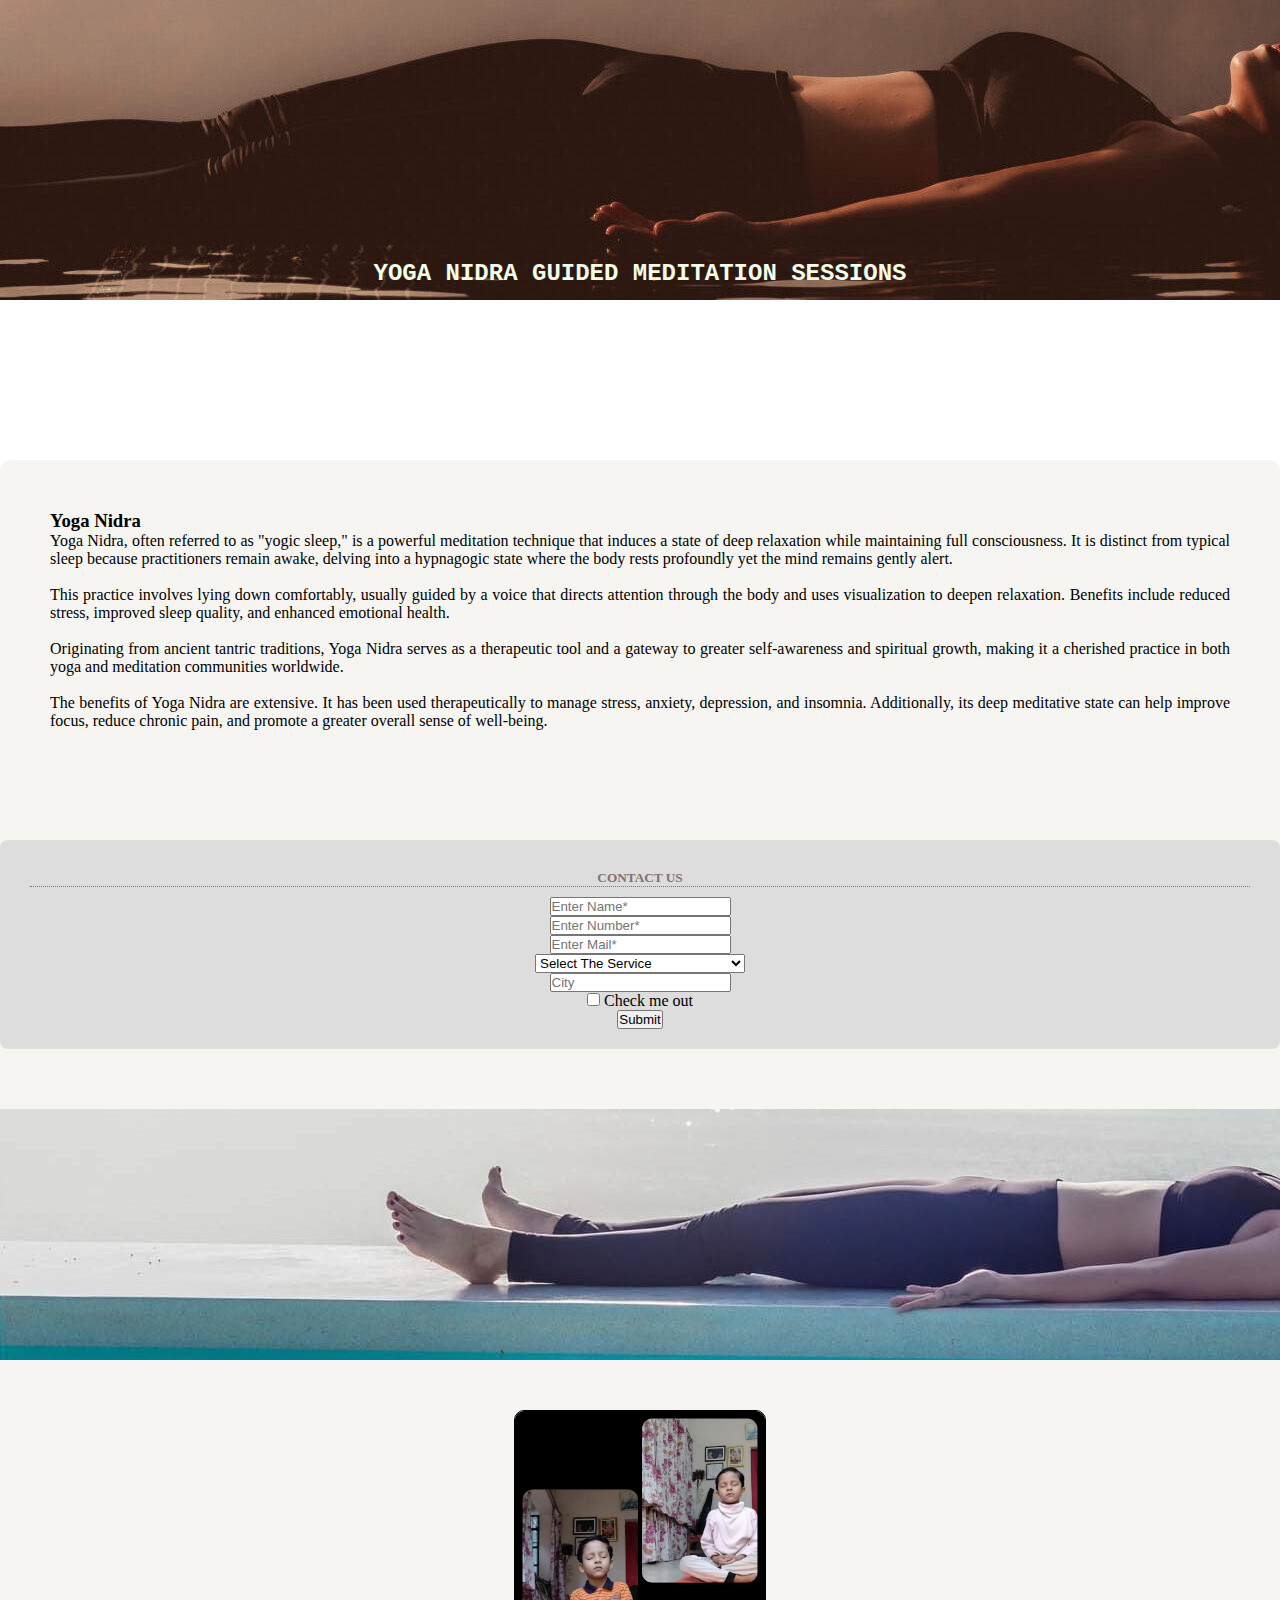
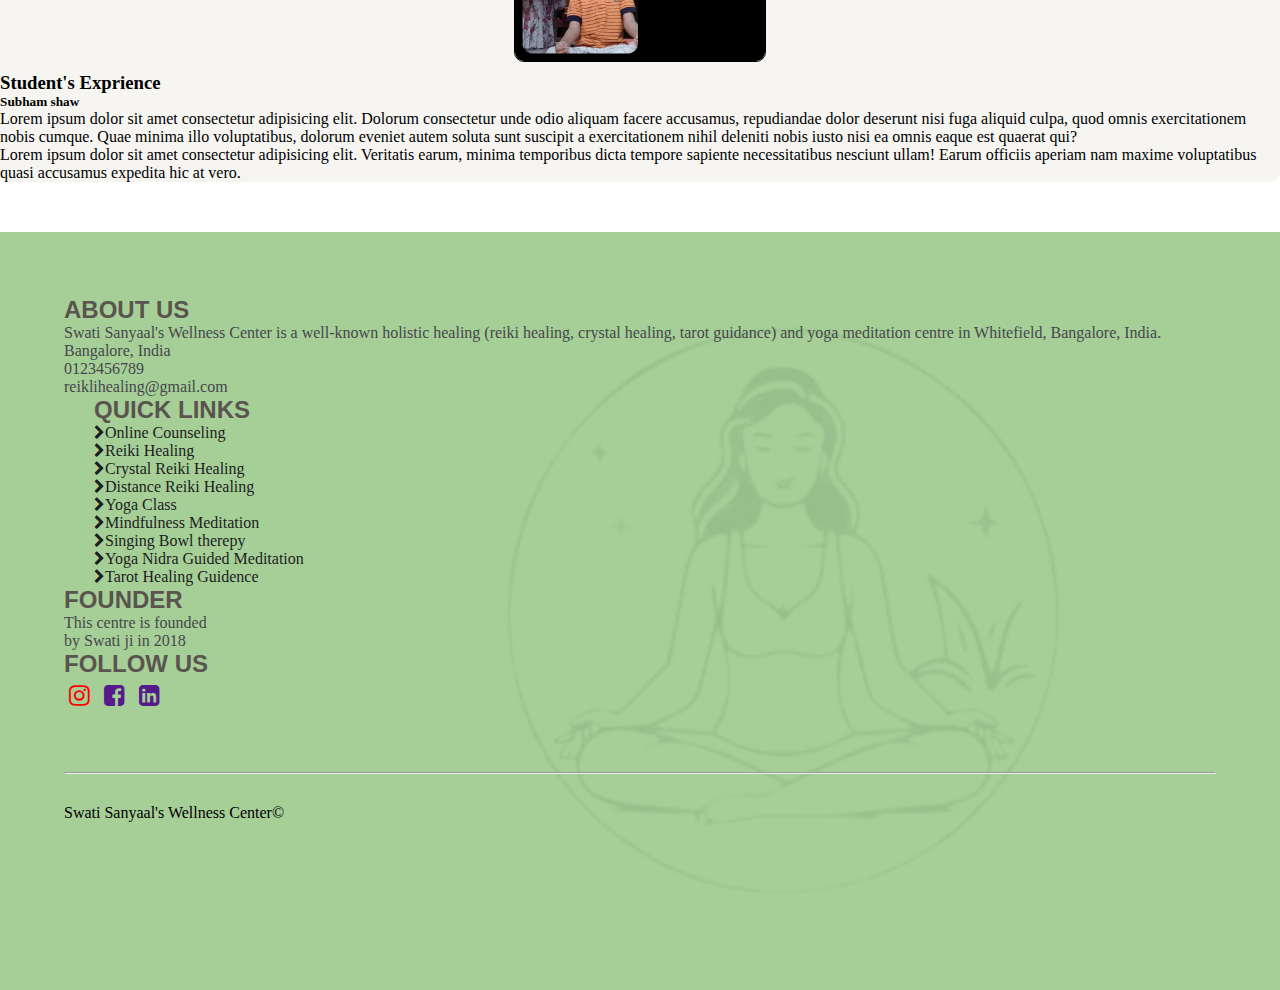
<file: public/nidra.html>
<!DOCTYPE html>
<html lang="en">

<head>
  <meta charset="UTF-8" />
  <meta name="viewport" content="width=device-width, initial-scale=1.0" />
  <meta name="viewport" content="width=device-width, user-scalable=no">
  <title>Swati Sanyaal's Wellness Center is a well-known holistic healing (reiki healing, crystal healing, tarot
    guidance) and yoga meditation centre in Whitefield, Bangalore, India.</title>
  <link rel="shortcut icon" href="Yoga-IMG/IMG-20240319-WA0050.jpg" type="image/x-icon">
  <link rel="stylesheet" href="style.css">
  <link rel="stylesheet" href="phone.css">
  <link rel="stylesheet" href="largePhone.css">
  <link rel="stylesheet" href="tab.css">
  <link rel="stylesheet" href="large.css">
  <link rel="stylesheet" href="https://cdnjs.cloudflare.com/ajax/libs/font-awesome/4.7.0/css/font-awesome.min.css">
  <link href="https://cdn.jsdelivr.net/npm/bootstrap@5.0.2/dist/css/bootstrap.min.css" rel="stylesheet"
    integrity="sha384-EVSTQN3/azprG1Anm3QDgpJLIm9Nao0Yz1ztcQTwFspd3yD65VohhpuuCOmLASjC" crossorigin="anonymous" />
  <link rel="import" href="component.html">
</head>

<body id="bodyMain" class="body_med">


    <!-- here is navbar -->

    <nav id="nav-tp" class="navbar nav-tp navbar-expand-lg ms-auto navbar-light sticky-top">
        <div class="container-fluid">
            <a class="navbar-brand" href="index.html"><img class="logoMain" src="Yoga-IMG/IMG-20240319-WA0050.jpg"
                    alt=""></a>
            <button class="navbar-toggler" type="button" data-bs-toggle="collapse"
                data-bs-target="#navbarSupportedContent" aria-controls="navbarSupportedContent" aria-expanded="false"
                aria-label="Toggle navigation">
                <span class="navbar-toggler-icon"></span>
            </button>
            <div class="collapse navbar-collapse" id="navbarSupportedContent">
                <ul class="navbar-nav ms-auto mb-2 mb-lg-0">
                    <li class="nav-item dropdown">
                        <a class="nav-link active dropdown-toggle" href="#" id="navbarDropdown" role="button"
                            data-bs-toggle="dropdown" aria-expanded="false">SERVICES</a>
                        <ul class="dropdown-menu" aria-labelledby="navbarDropdown">
                            <li><a class="dropdown-item" href="#">ONLINE & OFFLINE</a></li>
                            <li>
                                <hr class="dropdown-divider" />
                            </li>
                            <li><a class="dropdown-item" href="counciling.html">Online Counseling Sessions</a></li>
                            <li><a class="dropdown-item" href="reiki.html">Reiki Healing</a></li>
                            <li><a class="dropdown-item" href="reiki.html">Crystal Reiki Healing</a></li>
                            <li><a class="dropdown-item" href="reiki.html">Distance Reiki Healing</a></li>
                            <li><a class="dropdown-item" href="yoga.html">Yoga Class </a></li>
                            <li><a class="dropdown-item" href="meditation.html">Singing-Bowl Meditation</a></li>
                            <li><a class="dropdown-item" href="meditation.html">Yoga Nidra Guided Medition Sesion</a>
                            </li>
                            <li><a class="dropdown-item" href="meditation.html">Mindfulness Meditation</a></li>
                            <li><a class="dropdown-item" href="tarot.html">Tarot Healing Guidence</a></li>
                        </ul>
                    </li>
                    <li class="nav-item dropdown">
                        <a class="nav-link active dropdown-toggle" href="#" id="navbarDropdown" role="button"
                            data-bs-toggle="dropdown" aria-expanded="false">ABOUT US</a>
                        <ul class="dropdown-menu" aria-labelledby="navbarDropdown">
                            <li><a class="dropdown-item" href="about.html">OUR PURPOSE</a></li>
                            <li>
                                <hr class="dropdown-divider" />
                            </li>
                            <li><a class="dropdown-item" href="#">WhatsApp</a></li>
                            <li><a class="dropdown-item" href="#">Instagram</a></li>
                            <li><a class="dropdown-item" href="#">FaceBook</a></li>
                            <li><a class="dropdown-item" href="#">Twitter</a></li>
                            <li><a class="dropdown-item" href="#">E-mail</a></li>
                        </ul>
                    <li class="nav-item">
                        <a class="nav-link active" aria-current="page" href="students.html">FEEDBACK</a>
                    </li>
                    <li class="nav-item">
                        <a class="nav-link active" aria-current="page" href="#events">WORKSHOP</a>
                    </li>
                    </li>
                    <a href="registar.html"><button type="button" class="btn btn-warning btn-md button_enroll">ENROLL
                            NOW</button></a>
                </ul>
            </div>
        </div>
    </nav>

    <div class="container-fluid yoga-navscrool"><h2 class="nidra_top_part">YOGA NIDRA GUIDED MEDITATION SESSIONS</h2></div>
    <!-- <div class="body_medi"></div> -->

    <!-- here is the content part  -->


    <div class="container regi-from">
        <div class="row">
            <div class="col-lg-8 regi-textItems">
                <h3>Yoga Nidra</h3>
                <p>Yoga Nidra, often referred to as "yogic sleep," is a powerful meditation technique that induces a
                    state of deep relaxation while maintaining full consciousness. It is distinct from typical sleep
                    because practitioners remain awake, delving into a hypnagogic state where the body rests profoundly
                    yet the mind remains gently alert. <br><br>This practice involves lying down comfortably, usually
                    guided by a voice that directs attention through the body and uses visualization to deepen
                    relaxation. Benefits include reduced stress, improved sleep quality, and enhanced emotional health.
                    <br><br>Originating from ancient tantric traditions, Yoga Nidra serves as a therapeutic tool and a
                    gateway to greater self-awareness and spiritual growth, making it a cherished practice in both yoga
                    and meditation communities worldwide. <br><br>
                    The benefits of Yoga Nidra are extensive. It has been used therapeutically to manage stress,
                    anxiety, depression, and insomnia. Additionally, its deep meditative state can help improve focus,
                    reduce chronic pain, and promote a greater overall sense of well-being.
                </p>
            </div>
            <div class="col-lg-3 cent_karo">
                <div class="container register_box">
                    <h5 class="registration_text">CONTACT US</h5>
                    <form class="row g-3">
                        <div class="col-md-12">
                            <label for="name" class="form-label"></label>
                            <input type="text" class="form-control" id="inputName" placeholder="Enter Name*">
                        </div>
                        <div class="col-md-12">
                            <!-- <label for="inputnumber" class="form-label"></label> -->
                            <input type="number" class="form-control" id="inputnumber" placeholder="Enter Number*">
                        </div>
                        <div class="col-12">
                            <!-- <label for="inputemail" class="form-label"></label> -->
                            <input type="email" class="form-control" id="inputemail" placeholder="Enter Mail*">
                        </div>
                        <div class="col-12">
                            <!-- <label for="inputservice" class="form-label"></label> -->
                            <select class="form-select" aria-label="Default select example">
                                <option value="0" selected>Select The Service</option>
                                <option value="1">Reiki Healing</option>
                                <option value="2">Crystal Reiki healing</option>
                                <option value="3">Yoga Nidra</option>
                                <option value="4">Meditation</option>
                                <option value="5">Singing Bowl meditation</option>
                                <option value="6">Emotional Counceling Sessions</option>
                                <option value="7">Tarot Healing Guidence</option>
                            </select>
                        </div>
                        <div class="col-md-12">
                            <!-- <label for="inputCity" class="form-label"></label> -->
                            <input type="text" class="form-control" id="inputCity" placeholder="City">
                        </div>
                        <div class="col-12">
                            <div class="form-check">
                                <input class="form-check-input" type="checkbox" id="gridCheck">
                                <label class="form-check-label" for="gridCheck">
                                    Check me out
                                </label>
                            </div>
                        </div>
                        <div class="d-grid gap-2 col-6 mx-auto">
                            <button type="submit" class="btn btn-warning btn-md">Submit</button>
                        </div>
                    </form>
                </div>
            </div>
        </div>
        <div class="row">
            <div class="col-lg-12"><img src="Yoga-IMG/Yoganidra.jpg" class="w-100" alt=""></div>
        </div> <br><br>
        <div class="row">
            <div class="col-lg-3 mar_right"><img src="Yoga-IMG/IMG-20240319-WA0024.jpg" class="medi_stu_img" alt="">
            </div>
            <div class="col-lg-8">
                <h3>Student's Exprience</h3>
                <h5>Subham shaw</h5>
                <p>Lorem ipsum dolor sit amet consectetur adipisicing elit. Dolorum consectetur unde odio
                    aliquam facere accusamus, repudiandae dolor deserunt nisi fuga aliquid culpa, quod omnis
                    exercitationem nobis cumque. Quae minima illo voluptatibus, dolorum eveniet autem soluta
                    sunt suscipit a exercitationem nihil deleniti nobis iusto nisi ea omnis eaque est quaerat
                    qui? <br>
                    Lorem ipsum dolor sit amet consectetur adipisicing elit. Veritatis earum, minima temporibus
                    dicta tempore sapiente necessitatibus nesciunt ullam! Earum officiis aperiam nam maxime
                    voluptatibus quasi accusamus expedita hic at vero.</p>
            </div>
        </div>
    </div>


    <!-- here is the footer -->

    <section id="hereFooter popup" class=".bubble">
        <div class="container-fluid footer">
            <div class="container footerInsideBox">
                <div class="row">
                    <div class="col col-lg-4 col-md-6 col-12 footerContent">
                        <h5 class="foot_head">ABOUT US</h5>
                        <p class="crausal-text">Swati Sanyaal's Wellness Center is a well-known holistic healing (reiki
                            healing,
                            crystal healing, tarot
                            guidance) and yoga meditation centre in Whitefield, Bangalore, India.</p>
                        <span class="crausal-text">Bangalore, India</span><br>
                        <span class="crausal-text">0123456789</span><br>
                        <span class="crausal-text">reiklihealing@gmail.com</span>
                    </div>
                    <div class="col col-lg-3 col-md-6 col-12 footerContent">
                        <div class="mar_left">
                            <h5 class="foot_head">QUICK LINKS</h5>
                            <a class="quick-links crausal-text" href="reiki.html"><span><i class="fa fa-chevron-right"
                                        style="font-size: 15px;"></i>Online Counseling</span><br></a>
                            <a class="quick-links crausal-text" href="reiki.html"><span><i class="fa fa-chevron-right"
                                        style="font-size: 15px;"></i>Reiki Healing</span><br></a>
                            <a class="quick-links crausal-text" href="reiki.html"><span><i class="fa fa-chevron-right"
                                        style="font-size: 15px;"></i>Crystal Reiki Healing</span></a><br>
                            <a class="quick-links crausal-text" href="reiki.html"><span><i class="fa fa-chevron-right"
                                        style="font-size: 15px;"></i>Distance Reiki Healing</span></a><br>
                            <a class="quick-links crausal-text" href="yoga.html"><span><i class="fa fa-chevron-right"
                                        style="font-size: 15px;"></i>Yoga
                                    Class</span></a><br>
                            <a class="quick-links crausal-text" href="reiki.html"><span><i class="fa fa-chevron-right"
                                        style="font-size: 15px;"></i>Mindfulness Meditation</span><br></a>
                            <a class="quick-links crausal-text" href="reiki.html"><span><i class="fa fa-chevron-right"
                                        style="font-size: 15px;"></i>Singing Bowl therepy</span><br></a>
                            <a class="quick-links crausal-text" href="yoga.html"><span><i class="fa fa-chevron-right"
                                        style="font-size: 15px;"></i>Yoga
                                    Nidra Guided Meditation</span></a><br>
                            <a class="quick-links crausal-text" href="tarot.html"><span><i class="fa fa-chevron-right"
                                        style="font-size: 15px;"></i>Tarot Healing Guidence</span></a>
                        </div>
                    </div>
                    <div class="col col-lg-3 col-md-6 col-12 footerContent">
                        <h5 class="foot_head">FOUNDER</h5>
                        <P class="crausal-text">This centre is founded <br> by Swati ji in 2018</P>
                    </div>
                    <div class="col col-lg-2 col-md-6 col-12 footerContent">
                        <h5 class="foot_head">FOLLOW US</h5>
                        <a href=""><i class="fa faEd fa-instagram" style="font-size:24px;color:red"></i></a>
                        <a href=""><i class="fa faEd fa-facebook-square" style="font-size:24px" ;color=" blue"></i></a>
                        <a href=""><i class="fa faEd fa-linkedin-square" style="font-size:24px" ;color=" blue"></i></a>
                    </div>
                </div>
                <hr class="endDivider">
                <p class="footerEnder">Swati Sanyaal's Wellness Center&copy</p>
            </div>
        </div>
    </section>

    <!-- here is the js part -->

    <script src="../index.js"></script>
    <script src="main.js"></script>
    <script src="https://cdn.jsdelivr.net/npm/bootstrap@5.0.2/dist/js/bootstrap.bundle.min.js"
        integrity="sha384-MrcW6ZMFYlzcLA8Nl+NtUVF0sA7MsXsP1UyJoMp4YLEuNSfAP+JcXn/tWtIaxVXM"
        crossorigin="anonymous"></script>

</body>

</html>
</file>
<file: public/style.css>
@import url('https://fonts.googleapis.com/css2?family=Roboto+Serif:ital,opsz,wght@0,8..144,100..900;1,8..144,100..900&display=swap');
@import url('https://fonts.googleapis.com/css2?family=Montserrat:ital,wght@0,100..900;1,100..900&display=swap');



/* Here is the css style  */

@media only screen and (max-width: 1199px) and (min-width: 768px) {

    /* Body  */
    * {
        margin: 0;
        padding: 0;
        scroll-behavior: smooth;
    }

    #bodyMain {
        background-color: red;
        overflow-x: hidden;
    }

    /* here is navbar  */

    .navbar {
        padding: 0 10%;
        background-color: #A6CF98;
        height: 80px;
    }

    .nav-link {
        font-family: 'Segoe UI', Tahoma, Geneva, Verdana, sans-serif;
        font-optical-sizing: auto;
        cursor: pointer;
        position: relative;
    }
    .nav-link:hover{
        text-decoration: underline;
        font-weight: 500;
    }

    .nav-tp {
        width: 100%;
        height: 80px;
        background-color: transparent;
        transition: background-color 0.3s;
        display: flex;
        justify-content: center;
        align-items: center;
        z-index: 1000;
    }

    .button_enroll {
        font-family: Cambria, Cochin, Georgia, Times, 'Times New Roman', serif;
        margin-left: 20px;
    }

    .scrolled {
        background-color: #A6CF98;
        transition: background-color 0.3s;
    }

    .logoMain {
        border-radius: 50%;
        width: 60px;
    }

    .img-designe {
        display: flex;
        background-color: red;
        height: 200px;
        width: 200px;
    }

    .points-header {
        text-align: justify;
        font-family: "Roboto Serif", serif;
        color: #5F374B;
        font-weight: 500;
        font-style: normal;
        background-color: antiquewhite;
        padding: 1%;
    }

    .crausal1 {
        text-align: justify;
        font-family: "Roboto Serif", serif;
        color: #5F374B;
        font-weight: 500;
        font-style: normal;
    }

    .crausal-text {
        font-family: cursive;
        font-weight: 10;
        color: #45474B;
        text-align: justify;
    }

    .crausal-p {
        text-align: justify;
    }

    /* here will be the yogi man  */

    .mar-left {
        margin-left: 20px;
    }

    .flower-index-bg {
        z-index: -5;
        position: absolute;
        left: 0;
        top: 110%;
        background-image: url(Yoga-IMG/pngtree-flat-paper-and-flowers-on-side-image_6117410-removebg-preview.png);
        background-position: center;
        background-repeat: no-repeat;
        height: 230px;
        width: 100px;
    }

    .flower-index-bg-rv {
        z-index: -5;
        position: absolute;
        right: 0;
        top: 110%;
        background-image: url(Yoga-IMG/pngtree-flat-paper\(C\)-and-flowers-on-side-image_6117410-removebg-preview\ -\ Copy.png);
        background-position: center;
        background-repeat: no-repeat;
        height: 230px;
        width: 100px;
    }

    .yogi-man {
        z-index: -1;
        background-image: url(Yoga-IMG/WhatsApp_Image_2024-04-18_at_11.59.59_AM-removebg-preview.png);
        background-position: center;
        background-repeat: no-repeat;
        position: absolute;
        top: 100%;
        right: 50%;
        transform: translate(50%, -10%);
        margin: 0 auto;
        height: 350px;
        width: 360px;

    }

    .img-d4 {
        position: absolute;
        z-index: -5;
        right: 55%;
        top: 120%;
        background-image: url(Yoga-IMG/chakra-6-removebg-preview.png);
        background-repeat: no-repeat;
        background-size: cover;
        height: 200px;
        width: 200px;
        transform: translate(-50%, -50%);
        animation: rotate-bk 70s linear infinite;
        opacity: calc(35%);
    }

    .img-c3 {
        position: absolute;
        z-index: -5;
        right: 34%;
        top: 95%;
        background-image: url(Yoga-IMG/chakra-5-removebg-preview.png);
        background-repeat: no-repeat;
        background-size: cover;
        height: 300px;
        width: 300px;
        transform: translate(-50%, -50%);
        animation: rotate-bk 70s linear infinite;
        opacity: calc(35%);
    }

    .img-b2 {
        position: absolute;
        z-index: 1;
        right: 33%;
        top: 115%;
        background-image: url(Yoga-IMG/chakra-3-removebg-preview.png);
        background-repeat: no-repeat;
        background-size: cover;
        height: 200px;
        width: 200px;
        transform: translate(-50%, -50%);
        animation: rotate 70s linear infinite;
        opacity: calc(30%);
    }

    .img-a1 {
        position: absolute;
        z-index: -1;
        right: 40%;
        top: 85%;
        background-image: url(Yoga-IMG/chakra-2-removebg-preview.png);
        background-repeat: no-repeat;
        background-size: cover;
        height: 400px;
        width: 400px;
        transform: translate(-50%, -50%);
        animation: rotate 70s linear infinite;
        opacity: calc(20%);
    }

    .image-container {
        position: absolute;
        overflow: hidden;
    }

    .image-container img {
        width: 100%;
        height: auto;
        animation: rotate 70s linear infinite;
        transform-origin: center center;
    }

    @keyframes rotate {
        from {
            transform: rotate(0deg);
        }

        to {
            transform: rotate(360deg);
        }
    }

    @keyframes rotate-bk {
        from {
            transform: rotate(0deg);
        }

        to {
            transform: rotate(-360deg);
        }
    }

    /* here is crausal img  */

    #crausal {
        min-height: 400px;
    }

    .crausal {
        height: 700px;
    }

    .img-rotate {
        position: absolute;
        z-index: -1;
        left: -20px;
        top: 20%;
        background-image: url(Yoga-IMG/images__1_-removebg-preview.png);
        background-repeat: no-repeat;
        background-size: cover;
        height: 400px;
        width: 400px;
        transform: translate(-50%, 5%);
        animation: rotate 90s linear infinite;
        opacity: calc(10%);
    }

    @keyframes rotate {
        from {
            transform: rotate(0deg);
        }

        to {
            transform: rotate(360deg);
        }
    }

    .circular-img {
        width: 200px;
        height: 200px;
        right: 10%;
        top: 20%;
        border: 1.5px solid gold;
        border-radius: 50%;
        position: absolute;
        animation: ripple 5s ease-out infinite;
        ;
    }

    @keyframes ripple {
        0% {
            transform: scale(0);
            opacity: 1;
        }

        100% {
            transform: scale(4);
            opacity: 0;
        }
    }

    .ripple:nth-child(2) {
        animation-delay: 0.3s;
    }

    .ripple:nth-child(3) {
        animation-delay: 0.6s;
    }

    .carusalimg1 {
        border-radius: 10px;
        position: relative;
        height: 400px;
        width: 500px;
    }

    .carusalimg1 {
        transition: transform 0.3s ease;
    }

    .carusalimg1:hover {
        transform: scale(1.1);
    }

    .carousel-control-prev-icon {
        background-color: #A6CF98;
        border-radius: 20px;
    }

    .carousel-control-next-icon {
        background-color: #A6CF98;
        border-radius: 20px;
    }

    .crausal1Btn {
        margin: 30px 10px 0;
    }

    .carousel {
        margin: 70px 0;
    }

    .col {
        text-align: center;
    }

    .point {
        padding: 0 3%;
    }

    .crausal1 {
        overflow: hidden;
        position: relative;
    }

    .crausal1 {
        transition: transform 0.3s ease;
    }

    .crausal1:hover {
        transform: scale(1.1);
        transition: transform 0.5s ease-in-out, opacity 0.5s ease;
    }

    /* here is the card display  */

    .card_linky {
        text-decoration: none;
        color: black;
    }

    .card_linky:hover {
        color: white;
    }

    #cardsDisplay {
        text-align: center;
        margin: 340px 0 80px;
        background-color: #D9EDBF;
        padding: 50px 0;
    }

    .card {
        width: 17rem;
        border-radius: 10px;
    }

    .card-top {
        color: #5F374B;
        font-weight: 500;
        font-style: normal;
    }

    .card-texty {
        width: 100%;
        height: 0;
        background: linear-gradient(rgb(0, 0, 0, 0.3), #FBC252);
        border-radius: 10px;
        position: absolute;
        left: 0;
        bottom: 0;
        border-radius: 10px;
        overflow: hidden;
        display: flex;
        align-items: center;
        justify-content: center;
        flex-direction: column;
        padding: 0 40px;
        text-align: center;
        font-size: 14px;
        transition: height 0.6s;
        color: aliceblue;
    }

    .card:hover .card-text {
        height: 100%;
    }

    .card-para {
        text-decoration: none;
    }

    .hanging_flowers {
        position: absolute;
        top: 1500px;
        right: 50px;
        height: 200px;
        width: 200px;
        z-index: -7;
    }

    .card-img-top {
        height: 250px;
    }

    /* here will the student part  */

    .student-cont {
        text-align: center;
        margin: 90px 0;
        padding: 50px;
        background-color: #F6F5F2;
        border-radius: 10px;
        text-align: center;
    }

    .student_img {
        margin: 10px auto;
        border: 1px solid;
        border-radius: 50%;
        height: 100px;
        width: 100px;
    }

    .student_body {
        border-radius: 10px;
        margin: auto;
    }

    .bor_right {
        border-right: 1px solid black;
    }

    .bor_left {
        border-left: 1px solid black;
    }

    .reddyy {
        background-color: #F6F5F2;
    }

    /* here is the contact display part  */

    .contact-info {
        background-image: url(Yoga-IMG/Untitled\ design.png);
        background-position: right;
        background-repeat: no-repeat;
        text-align: center;
        background-color: #A6CF98;
        height: 320px;
        padding: 5%;
    }

    .content {
        display: grid;
        justify-content: center;
        align-items: center;
    }

    /* here is the slider part */
    #events {
        margin: 50px 0;
    }

    .slider-header {
        text-align: center;
    }

    .slider {
        position: relative;
        border: 1px solid #A6CF98;
        background-color: #F3FDE8;
        max-width: 1000px;
        width: 60%;
        border-radius: 20px;
        padding: 20px;
    }

    .slider-wrapper .img-list {
        display: grid;
        gap: 15px;
        grid-template-columns: repeat(12, 1fr);
        overflow-x: auto;
    }

    .slider-wrapper .img-list .img-item {
        width: 200px;
        height: 200px;
        object-fit: cover;
        margin-bottom: 20px;
    }

    .niche_ka_phool {
        z-index: -10;
        background-image: url(Yoga-IMG/33efb8df-74a0-4415-b3b4-84abbef2d6f9-removebg-preview.png);
        background-position: center;
        background-repeat: no-repeat;
        height: 250px;
        width: 500px;
        position: absolute;
        top: 390%;
    }


    /* here is the footer part  */

    .footer {
        background-color: #A6CF98;
        background-image: url(Yoga-IMG/Untitled_design_f-removebg-preview.png);
        background-repeat: no-repeat;
        background-size: cover;
        height: 70vh;
        padding: 5%;
    }

    .footerContent {
        text-align: justify;
    }

    .foot_head {
        color: #481E14;
        font-size: x-large;
        font-family: 'Franklin Gothic Medium', 'Arial Narrow', Arial, sans-serif;
    }

    .endDivider {
        margin: 60px 0 30px;
    }

    .quick-links {
        color: rgb(29, 29, 29);
        text-decoration: none;
    }

    .quick-links:hover {
        text-decoration: underline;
        font-weight: 1000;
        color: #675D50;
    }

    .faEd {
        margin: 5px;
    }


    .point {
        text-align: left;
    }


    /* here is the reiki part  */

    .reiki_top_img {
        background-repeat: repeat-x;
        background-position: center;
        position: absolute;
        top: 0;
        width: 100%;
        height: 450px;
    }

    .reiki_img {
        width: 100%;
    }

    .reiki_cont_img {
        height: 330px;
    }

    /* yoga content  */

    .yoga-navscrool {
        background-image: url(Yoga-IMG/AdobeStock_272213587-scaled-e1627287830311.jpeg);
        background-position: center;
        background-repeat: no-repeat;
        position: absolute;
        top: 0;
        width: 100%;
        height: 350px;

    }

    .yoga-content {
        box-shadow: 2px solid;
        border: 1px snow;
        border-radius: 10px;
        margin: 400px 0 0;
        padding: 20px;
        background-color: #fff;
    }

    .yoga-head {
        position: absolute;
        background: linear-gradient(rgba(224, 140, 140, 0.651), #F3FDE8);
        height: 400px;
        top: 0;
    }

    .yoga-head:hover {
        background: linear-gradient(rgb(223, 224, 206), #FFE5E5);
        cursor: pointer;
    }

    .yoga-theme {
        position: absolute;
        bottom: 0;
        background-image: url(Yoga-IMG/IMG-20240319-WA0030-removebg-preview.png);
        height: 320px;
        width: 500px;
    }

    .yoga_intro {
        margin-top: 170px;
        font-family: Georgia, 'Times New Roman', Times, serif;
        font-weight: 900;
        color: #675D50;
    }

    .yoga_content_pic {
        height: 250px;
        margin: 20px 5px 0 20px;
    }

    .yoga_content_text {
        border-right: 1px solid;
    }

    .hello_moto {
        height: 200px;
        width: 100%;
        position: absolute;
        top: 0;
        background-color: #1d8dd8;
    }

    .upar_jao {
        position: absolute;
        top: 0;
        width: 100%;
    }

    .yoga_img {
        background-position: top;
        height: 500px;
        width: 100%;
    }

    .yoga_details {
        margin-top: 550px;
    }

    .yoga_bg_img {
        background-image: url(Yoga-IMG/IMG-20240319-WA0022.jpg);
        background-position: top;
        background-repeat: no-repeat;
        width: 100%;
        height: 350px;
        margin: 0px 0;
        opacity: calc(90%);
        text-align: center;
        padding-top: 200px;
    }

    .bg_div_text {
        color: #fff;
    }

    /* meditation content  */

    .body_medi {
        background-image: url(Yoga-IMG/1b0d53932f6ee65c879bffffe9fea9ba.jpg);
        background-position: center;
        height: 300%;
        width: 100%;
        position: absolute;
        top: 0;
        right: 0;
        opacity: calc(40%);
        z-index: -50;
    }

    .medi-img {
        border-radius: 10px;
        height: 350px;
        margin-bottom: 20px;
    }

    .vid-center {
        margin: auto;
        height: 290px;
        width: 100%;
        text-align: center;
    }

    .medi-paragraph {
        padding-right: 0px;
    }

    .btt {
        text-align: center;
    }

    .medi-navscrool {
        position: absolute;
        top: 0;
        width: 100%;
        height: 400px;
    }

    .medi_top_part {
        position: absolute;
        text-align: center;
        color: #F3FDE8;
        font-family: 'Courier New', Courier, monospace;
        margin: 300px;
        font-weight: 700;
    }

    .yog_img {
        width: 100%;
        height: 400px;
    }

    .medi_bg_img {
        position: absolute;
        top: 1730px;
        background-image: url(Yoga-IMG/Yoganidra.jpg);
        background-position: center;
        background-repeat: no-repeat;
        height: 250px;
        width: 100%;
        background-color: black;
        opacity: calc(90%);
    }

    .medi_second_part {
        text-align: center;
        margin: 50px 0 0;
    }

    .medi_stu_img {
        height: 250px;
        width: 250px;
        border: 1px solid;
        border-radius: 10px;
        display: block;
        margin: 10px auto;
    }

    /* here is the nidra part  */

    .nidra_top_part {
        text-align: center;
        color: #F3FDE8;
        font-family: 'Courier New', Courier, monospace;
        margin-top: 260px;
        font-weight: 700;
    }

    /* register page  */

    .regi-navscrool {
        background-image: url(Yoga-IMG/IMG-20240319-WA0019.jpg);
        background-position: bottom;
        background-repeat: no-repeat;
        position: absolute;
        top: 0;
        width: 100%;
        height: 450px;
        /* opacity: calc(50%); */
    }

    .regi_img {
        margin: 0 10px 0 0;
        height: 300px;
        width: 250px;
    }

    .regi_mn {
        width: 580px;
    }

    .hor-rul {
        border: none;
        border-top: 5px dotted #1d8dd8;
        color: #3498db;
        background-color: transparent;
        width: 50%;
        margin: auto;
    }

    .regi-from {
        margin: 380px 0 50px;
        background-color: #F6F5F2;
        border-radius: 10px;
        padding: auto;
    }

    .regi-textItems {
        padding: 50px;
        text-align: justify;
    }

    .registration_text {
        color: #867070;
        text-align: center;
        margin: 10px;
        border-bottom: 1px dotted;
    }

    .register_box {
        background-color: #DDDDDD;
        margin: 60px auto;
        border-radius: 8px;
        padding: 20px;
    }

    .mar_left {
        margin: 0 30px;
    }

    .cent_karo {
        margin: auto;
    }


    /* here is the tarrot part  */

    .tarrot_top_img {
        background-image: url(Yoga-IMG/tarot-card-with-candlelight-on-the-darkness-background-for-astrology.jpg);
        background-position: center;
        position: absolute;
        top: 0;
        width: 100%;
        height: 420px;
        margin-bottom: 0px;
    }

    .tar_cont_img {
        height: 200px;
        opacity: calc();
    }

    .tar_bg {
        width: 100%;
        height: 300px;
    }

    /* here is the counceling part  */

    .counceling_top_img {
        width: 100%;
        height: 350px;
        position: absolute;
        top: 0;
        background-image: url(Yoga-IMG/counceling_session.png);
        background-position: center;
    }

    .coun_top_text {
        text-align: center;
        margin-top: 150px;
        margin-left: 400px;
    }

    .con_head_text {
        font-family: 'Franklin Gothic Medium', 'Arial Narrow', Arial, sans-serif;
        color: #675D50;
    }

    /* here is the student part */

    .student_top_img {
        background: rgb(255, 255, 255);
        background: linear-gradient(90deg, rgba(255, 255, 255, 0) 0%, rgba(166, 207, 152, 1) 100%);
        width: 100%;
        height: 350px;
        position: absolute;
        top: 0;
    }

    .student_top_img:hover {
        background: rgb(166, 207, 152);
        background: linear-gradient(90deg, rgba(166, 207, 152, 1) 0%, rgba(255, 255, 255, 0) 100%);
    }

    .stutend_text {
        color: #6b5a5a;
        font-family: cursive;
        margin-left: 800px;
        margin-top: 200px;
    }

    .studt_imgy {
        position: absolute;
        bottom: 0;
        left: 50px;
        height: 250px;
        width: 500px;
    }


    p {
        font-family: cursive, sans-serif;
        font-weight: 100;
    }


    /* here is the animation  */

    /* section .animate{
        transition: 1s;
    }

    .sec-5 .animate{
        transform: translatex(-100%);
    }

    .sec-5.show-animate .animate{
        transform: translatex(0);
    } */




















}
</file>
<file: public/phone.css>
@import url('https://fonts.googleapis.com/css2?family=Roboto+Serif:ital,opsz,wght@0,8..144,100..900;1,8..144,100..900&display=swap');
@import url('https://fonts.googleapis.com/css2?family=Montserrat:ital,wght@0,100..900;1,100..900&display=swap');




@media only screen and (max-width: 400px) {

    *{
        margin: 0;
        padding: 0;
    }

    #bodyMain {
        background-color: pink;
        overflow-x: hidden;
    }

    /* navbar  */

    .navbar {
        padding: 0;
        background-color: #A6CF98;
    }

    .crausal-text {
        justify-content: left;
        font-family: 'Gill Sans', 'Gill Sans MT', Calibri, 'Trebuchet MS', sans-serif;
    }

    .logoMain {
        border-radius: 50%;
        width: 50px;
        margin-left: 10px;
    }

    .button_enroll {
        display: block;
        margin-left: auto;
    }


    /* crausal */

    #crausal {
        min-height: 800px;
    }

    .crausal1 {
        margin: 10px 0;
        font-family: 'Segoe UI', Tahoma, Geneva, Verdana, sans-serif;
        color: #5F374B;
    }

    .carusalimg1 {
        border-radius: 10px;
        position: relative;
        height: 280px;
        width: 100%;
        margin-top: 10px;
    }

    .carusalimg1 {
        transition: transform 0.3s ease;
    }

    .crausal1Btn {
        margin: 10px auto 10px;
    }

    .img-rotate {
        position: absolute;
        overflow: hidden;
        z-index: -1;
        right: -50%;
        top: 20%;
        background-image: url(Yoga-IMG/images__1_-removebg-preview.png);
        background-repeat: no-repeat;
        background-size: cover;
        height: 400px;
        width: 400px;
        transform: translate(-50%, 5%);
        animation: rotate 120s linear infinite;
        opacity: calc(15%);
    }

    @keyframes rotate {
        from {
            transform: rotate(0deg);
        }

        to {
            transform: rotate(360deg);
        }
    }

    .carousel-control-prev-icon {
        position: absolute;
        top: 20%;
        background-color: grey;
        border-radius: 20px;
    }

    .carousel-control-next-icon {
        position: absolute;
        top: 20%;
        background-color: grey;
        border-radius: 20px;
    }

    /* here will be the yogi man  */

    .yogi-man {
        background-image: url(Yoga-IMG/WhatsApp_Image_2024-04-18_at_11.59.59_AM-removebg-preview.png);
        background-position: center;
        background-repeat: no-repeat;
        margin: 80px auto 0;
        height: 350px;
        width: 360px;

    }

    .img-d4 {
        position: absolute;
        z-index: -5;
        right: 60%;
        top: 120%;
        background-image: url(Yoga-IMG/chakra-6-removebg-preview.png);
        background-repeat: no-repeat;
        background-size: cover;
        height: 200px;
        width: 200px;
        transform: translate(-50%, -50%);
        animation: rotate 70s linear infinite;
        opacity: calc(45%);
    }

    .img-c3 {
        position: absolute;
        z-index: -5;
        right: 62px;
        top: 92%;
        background-image: url(Yoga-IMG/chakra-5-removebg-preview.png);
        background-repeat: no-repeat;
        background-size: cover;
        height: 300px;
        width: 300px;
        transform: translate(-50%, -50%);
        animation: rotate-bk 70s linear infinite;
        opacity: calc(35%);
    }

    .img-b2 {
        position: absolute;
        z-index: 1;
        right: -70px;
        top: 120%;
        background-image: url(Yoga-IMG/chakra-3-removebg-preview.png);
        background-repeat: no-repeat;
        background-size: cover;
        height: 200px;
        width: 200px;
        transform: translate(-50%, -50%);
        animation: rotate 70s linear infinite;
        opacity: calc(45%);
    }

    .img-a1 {
        position: absolute;
        z-index: -10;
        right: -25%;
        top: 90%;
        background-image: url(Yoga-IMG/chakra-2-removebg-preview.png);
        background-repeat: no-repeat;
        background-size: cover;
        height: 600px;
        width: 600px;
        transform: translate(-50%, -50%);
        animation: rotate 70s linear infinite;
        opacity: calc(15%);
    }

    .image-container {
        position: absolute;
        overflow: hidden;
    }

    .image-container img {
        width: 100%;
        height: auto;
        animation: rotate 70s linear infinite;
        transform-origin: center center;
    }

    @keyframes rotate {
        from {
            transform: rotate(0deg);
        }

        to {
            transform: rotate(360deg);
        }
    }

    @keyframes rotate-bk {
        from {
            transform: rotate(0deg);
        }

        to {
            transform: rotate(-360deg);
        }
    }

    /* here is the card  */

    .card-top {
        color: #5F374B;
        font-weight: 500;
        font-style: normal;
        margin: 10px;
    }

    #cardsDisplay {
        text-align: center;
        margin: 0;
        background-color: #D9EDBF;
        padding: 50px 0;
    }

    .card_linky {
        text-decoration: none;
        color: black;
        font-family: 'Gill Sans', 'Gill Sans MT', Calibri, 'Trebuchet MS', sans-serif;
    }

    .card_linky:hover {
        color: white;
    }

    .card-texty {
        width: 100%;
        height: 0;
        background: linear-gradient(rgb(0, 0, 0, 0.3), #FBC252);
        border-radius: 10px;
        position: absolute;
        left: 0;
        bottom: 0;
        border-radius: 10px;
        overflow: hidden;
        display: flex;
        align-items: center;
        justify-content: center;
        flex-direction: column;
        padding: 0 40px;
        text-align: center;
        font-size: 14px;
        transition: height 0.6s;
        color: aliceblue;
    }

    .card:hover .card-text {
        height: 100%;
    }

    .card-img-top {
        height: 280px;
    }

    /* students says  */

    .student_photo {
        border: 1px solid green;
        height: 120px;
        width: 120Px;
        border-radius: 50%;
    }

    .contact_cont {
        margin: 40px 0 0 150px;
    }

    /* here is the contact display part  */

    .contact-info {
        background-image: url(Yoga-IMG/Untitled\ design.png);
        background-position: left bottom;
        background-repeat: no-repeat;
        text-align: center;
        background-color: #A6CF98;
        height: 280px;
        padding: 5%;
    }

    .content {
        display: grid;
        justify-content: end;
        align-items: end;
    }

    .contact_cont {
        position: relative;
        right: 0;
    }

    .hanging_flowers {
        position: absolute;
        z-index: -50;
        opacity: calc(0%);
    }

    /* here will the student part  */

    .student-cont {
        text-align: center;
        margin: 0;
        padding: 50px;
        background-color: #DDDDDD;
        border-radius: 10px;
        text-align: center;
    }

    .student_img {
        margin: 10px auto;
        border: 1px solid;
        border-radius: 50%;
        height: 100px;
        width: 100px;
    }

    .student_body {
        border-radius: 10px;
        margin: auto;
    }

    .bor_right {
        border-right: 1px solid black;
    }

    .bor_left {
        border-left: 1px solid black;
    }

    .reddyy {
        background-color: #F6F5F2;
    }

    /* here is the slider part  */

    .slider-header {
        text-align: center;
    }

    .slider {
        position: relative;
        border: 1px solid #A6CF98;
        background-color: #F3FDE8;
        max-width: 400px;
        width: 40%;
        border-radius: 20px;
        padding: 20px;
        margin: 0 0 30px;
    }

    .slider-wrapper .img-list {
        display: grid;
        gap: 5px;
        grid-template-columns: repeat(10, 1fr);
        overflow-x: auto;
    }

    .slider-wrapper .img-list .img-item {
        width: 150px;
        height: 150px;
        object-fit: cover;
        margin-bottom: 10px;
    }

    /* here is the footer part  */

    #footer_h_bhai {
        background-color: #A6CF98;
    }

    .footer {
        background-image: url(Yoga-IMG/Untitled_design_f-removebg-preview.png);
        background-repeat: no-repeat;
        background-position: center;
        background-size: cover;
        height: 100vh;
        padding: 5%;
    }

    .mar_left {
        margin: 0;
    }

    .foot_head {
        color: #481E14;
        font-family: 'Franklin Gothic Medium', 'Arial Narrow', Arial, sans-serif;
    }

    .quick-links {
        color: rgb(29, 29, 29);
        text-decoration: none;
    }

    .quick-links:hover {
        text-decoration: underline;
        font-weight: 1000;
        color: #675D50;
    }

    .footerContent {
        margin: 40px 0;
        text-align: justify;
    }

    .faEd {
        margin: 5px;
    }

    p {
        font-family: 'Gill Sans', 'Gill Sans MT', Calibri, 'Trebuchet MS', sans-serif;
    }
}
</file>
<file: public/largePhone.css>
@import url('https://fonts.googleapis.com/css2?family=Roboto+Serif:ital,opsz,wght@0,8..144,100..900;1,8..144,100..900&display=swap');
@import url('https://fonts.googleapis.com/css2?family=Montserrat:ital,wght@0,100..900;1,100..900&display=swap');
@import url('https://fonts.googleapis.com/css2?family=Poppins:ital,wght@0,100;0,200;0,300;0,400;0,500;0,600;0,700;0,800;0,900;1,100;1,200;1,300;1,400;1,500;1,600;1,700;1,800;1,900&display=swap');



/* Here is the css style  */

@media only screen and (max-width: 767px) {

    /* Body  */
    * {
        margin: 0;
        padding: 0;
        scroll-behavior: smooth;
    }

    #bodyMain {
        background-color: #fff;
        overflow-x: hidden;
    }

    /* here is navbar  */

    .navbar {
        /* padding: 0 10%; */
        background-color: #A6CF98;
        /* height: 80px; */
    }

    .nav-link {
        font-family: 'Segoe UI', Tahoma, Geneva, Verdana, sans-serif;
        font-optical-sizing: auto;
        cursor: pointer;
        position: relative;
    }

    .nav-link:hover {
        text-decoration: underline;
        font-weight: 500;
    }

    .nav-tp {
        width: 100%;
        /* height: 80px; */
        background-color: transparent;
        transition: background-color 0.3s;
        display: flex;
        justify-content: center;
        align-items: center;
        z-index: 1000;
    }

    .button_enroll {
        font-family: Cambria, Cochin, Georgia, Times, 'Times New Roman', serif;
        margin-left: 20px;
    }

    .scrolled {
        background-color: #A6CF98;
        transition: background-color 0.3s;
    }

    .logoMain {
        border-radius: 50%;
        width: 50px;
        margin-left: 10px;
    }

    .point{
        justify-content: left;
    }

    .points-header {
        text-align: justify;
        font-family: "Roboto Serif", serif;
        color: #5F374B;
        font-weight: 500;
        font-style: normal;
        background-color: antiquewhite;
        padding-left: 0;
    }

    .crausal1 {
        text-align: justify;
        font-family: "Roboto Serif", serif;
        color: #5F374B;
        font-weight: 500;
        font-style: normal;
    }

    .crausal-text {
        font-family: "Poppins", sans-serif;
        font-weight: 500;
        color: #45474B;
        text-align: justify;
    }

    .crausal-p {
        text-align: justify;
    }

    /* here will be the yogi man  */

    .mar-left {
        margin-left: 20px;
    }

    .image-container {
        position: absolute;
        overflow: hidden;
    }

    .image-container img {
        width: 100%;
        height: auto;
        animation: rotate 70s linear infinite;
        transform-origin: center center;
    }

    @keyframes rotate {
        from {
            transform: rotate(0deg);
        }

        to {
            transform: rotate(360deg);
        }
    }

    @keyframes rotate-bk {
        from {
            transform: rotate(0deg);
        }

        to {
            transform: rotate(-360deg);
        }
    }

    /* here will be the yogi man  */

    .mar-left {
        margin-left: 20px;
    }

    .flower-index-bg {
        z-index: -50;
        position: absolute;
        left: 0;
        top: 1111px;
        background-image: url(Yoga-IMG/pngtree-flat-paper-and-flowers-on-side-image_6117410-removebg-preview.png);
        background-position: center;
        background-repeat: no-repeat;
        height: 230px;
        width: 100px;
        opacity: calc(30%);
    }

    .flower-index-bg-rv {
        z-index: -50;
        position: absolute;
        right: 0;
        top: 1111px;
        background-image: url(Yoga-IMG/pngtree-flat-paper\(C\)-and-flowers-on-side-image_6117410-removebg-preview\ -\ Copy.png);
        background-position: center;
        background-repeat: no-repeat;
        height: 230px;
        width: 100px;
        opacity: calc(30%);
    }

    .yogi-man {
        z-index: -1;
        background-image: url(Yoga-IMG/WhatsApp_Image_2024-04-18_at_11.59.59_AM-removebg-preview.png);
        background-position: center;
        background-repeat: no-repeat;
        position: absolute;
        top: 1050px;
        right: 50%;
        transform: translate(51%, -10%);
        margin: 0 auto;
        height: 350px;
        width: 360px;
    }

    .img-d4 {
        position: absolute;
        z-index: -20;
        left: -50px;
        top: 1010px;
        background-image: url(Yoga-IMG/chakra-6-removebg-preview.png);
        background-repeat: no-repeat;
        background-size: cover;
        height: 150px;
        width: 150px;
        transform: translate(-50%, -50%);
        animation: rotate 70s linear infinite;
        opacity: calc(30%);
    }

    .img-c3 {
        position: absolute;
        z-index: -5;
        left: 0px;
        top: 1000px;
        background-image: url(Yoga-IMG/chakra-5-removebg-preview.png);
        background-repeat: no-repeat;
        background-size: cover;
        height: 300px;
        width: 300px;
        transform: translate(-50%, -50%);
        animation: rotate 70s linear infinite;
        opacity: calc(35%);
    }

    .img-b2 {
        position: absolute;
        z-index: -1;
        right: -50px;
        top: 1190px;
        background-image: url(Yoga-IMG/chakra-3-removebg-preview.png);
        background-repeat: no-repeat;
        background-size: cover;
        height: 150px;
        width: 150px;
        transform: translate(-50%, -50%);
        animation: rotate 70s linear infinite;
        opacity: calc(30%);
    }

    .img-a1 {
        position: absolute;
        z-index: -10;
        left: 50px;
        top: 960px;
        background-image: url(Yoga-IMG/chakra-2-removebg-preview.png);
        background-repeat: no-repeat;
        background-size: cover;
        height: 350px;
        width: 350px;
        transform: translate(-50%, -50%);
        animation: rotate-bk 70s linear infinite;
        opacity: calc(25%);
    }

    .image-container {
        position: absolute;
        overflow: hidden;
    }

    .image-container img {
        width: 100%;
        height: auto;
        animation: rotate 70s linear infinite;
        transform-origin: center center;
    }

    @keyframes rotate {
        from {
            transform: rotate(0deg);
        }

        to {
            transform: rotate(360deg);
        }
    }

    @keyframes rotate-bk {
        from {
            transform: rotate(0deg);
        }

        to {
            transform: rotate(-360deg);
        }
    }


    /* here is crausal img  */

    #crausal {
        min-height: 800px;
    }

    .crausal1 {
        margin: 10px 0;
        font-family: 'Segoe UI', Tahoma, Geneva, Verdana, sans-serif;
        color: #5F374B;
    }

    .carusalimg1 {
        border-radius: 10px;
        position: relative;
        height: 280px;
        width: 100%;
        margin-top: 10px;
    }

    .carusalimg1 {
        transition: transform 0.3s ease;
    }

    /* .carusalimg1:hover {
        transform: scale(1.1);
    } */

    .crausal1Btn {
        margin: 10px auto 10px;
    }

    .img-rotate {
        position: absolute;
        overflow: hidden;
        z-index: -1;
        right: -50%;
        top: 20%;
        background-image: url(Yoga-IMG/images__1_-removebg-preview.png);
        background-repeat: no-repeat;
        background-size: cover;
        height: 400px;
        width: 400px;
        transform: translate(-50%, 5%);
        animation: rotate 120s linear infinite;
        opacity: calc(20%);
    }

    @keyframes rotate {
        from {
            transform: rotate(0deg);
        }

        to {
            transform: rotate(360deg);
        }
    }

    .carousel-control-prev-icon {
        position: absolute;
        top: 20%;
        background-color: grey;
        border-radius: 20px;
    }

    .carousel-control-next-icon {
        position: absolute;
        top: 20%;
        background-color: grey;
        border-radius: 20px;
    }

    /* here is the card display  */

    .card_linky {
        text-decoration: none;
        color: #fff;
    }

    .card-title {
        font-family: Verdana, Geneva, Tahoma, sans-serif;
        font-weight: 500;
        color: #675D50;
    }

    .card_linky:hover {
        color: white;
    }

    .card-body {
        background-color: #F6F5F2;
    }

    #cardsDisplay {
        text-align: center;
        margin: 430px auto 80px;
        background-color: #D9EDBF;
        padding: 50px 0;
    }

    .card {
        width: 18rem;
        border-radius: 20px;
    }

    .card-top {
        color: #5F374B;
        font-weight: 900;
        font-family: 'Times New Roman', Times, serif;
    }

    .card-texty {
        width: 100%;
        height: 0;
        background: linear-gradient(rgb(0, 0, 0, 0.3), #FBC252);
        border-radius: 10px;
        position: absolute;
        left: 0;
        bottom: 0;
        border-radius: 10px;
        overflow: hidden;
        display: flex;
        align-items: center;
        justify-content: center;
        flex-direction: column;
        padding: 0 40px;
        text-align: center;
        font-size: 14px;
        transition: height 0.6s;
        color: aliceblue;
    }

    .card:hover .card-text {
        height: 100%;
    }

    .card-para {
        text-decoration: none;
    }

    .hanging_flowers {
        position: absolute;
        top: 1500px;
        right: 50px;
        height: 200px;
        width: 200px;
        z-index: -7;
    }

    .card-img-top {
        height: 250px;
    }

    /* here will the student part  */

    .sec-4{
        background-image: url(Yoga-IMG/images__5_-removebg-preview.png);
        background-repeat: repeat;
        background-color: #F6F5F2;
        /* opacity: calc(50%); */
    }

    .student-cont {
        
        text-align: center;
        margin: 90px 0;
        padding: 50px;
        background: linear-gradient(rgb(0, 0, 0, 0), #ABC4AA);
        border-radius: 10px;
        text-align: center;
    }

    .student_img {
        margin: 10px auto;
        border: 1px solid;
        border-radius: 50%;
        height: 100px;
        width: 100px;
    }

    .student_body {
        border-radius: 10px;
        margin: auto;
    }

    .bor_right {
        border-right: 1px solid black;
    }

    .bor_left {
        border-left: 1px solid black;
    }

    .reddyy {
        background-color: #fff;
    }

    /* here is the contact display part  */

    .contact-info {
        background-image: url(Yoga-IMG/Untitled\ design.png);
        background-position: right;
        background-repeat: no-repeat;
        text-align: center;
        background-color: #A6CF98;
        height: 320px;
        /* padding: 50px auto 20px; */
    }


    .content {
        display: grid;
        justify-content: center;
        align-items: center;
    }

    /* here is the slider part */

    #events {
        margin: 50px 0;
    }

    .slider-header {
        text-align: center;
    }

    .slider {
        position: relative;
        border: 1px solid #A6CF98;
        background-color: #F3FDE8;
        max-width: 400px;
        width: 60%;
        border-radius: 20px;
        padding: 15px;
    }

    .slider-wrapper .img-list {
        display: grid;
        gap: 10px;
        grid-template-columns: repeat(12, 1fr);
        overflow-x: auto;
    }

    .slider-wrapper .img-list .img-item {
        width: 200px;
        height: 200px;
        object-fit: cover;
        margin-bottom: 20px;
    }

    /* .niche_ka_flower {
        z-index: -10;
        background-image: url(Yoga-IMG/64368649-flowers-fantasy-cute-background-for-your-text-removebg-preview.png);
        background-position: center;
        background-repeat: no-repeat;
        height: 500px;
        width: 400px;
        position: absolute;
        left: -20px;
        top: 2500px;
        opacity: calc(50%);
    } */


    /* here is the footer part  */

    .footer {
        background-color: #A6CF98;
        background-image: url(Yoga-IMG/Untitled_design_f-removebg-preview.png);
        /* background-repeat: no-repeat; */
        background-position: center;
        background-size: cover;
        height: 50%;
        padding: 5%;
    }

    .footerContent {
        text-align: justify;
    }

    .foot_head {
        color: #5a544e;
        font-size: x-large;
        font-family: 'Franklin Gothic Medium', 'Arial Narrow', Arial, sans-serif;
    }

    .endDivider {
        margin: 60px 0 30px;
    }

    .quick-links {
        color: rgb(29, 29, 29);
        text-decoration: none;
    }

    .quick-links:hover {
        text-decoration: underline;
        font-weight: 1000;
        color: #675D50;
    }

    .faEd {
        margin: 5px;
    }

    .point {
        text-align: left;
    }

    .mt_foot{
        margin: 0 0 50px;
    }


    /* here is the reiki part  */

    .reiki_top_img {
        background-image: url(Yoga-IMG/aura-5338110_1280.jpg);
        background-repeat: no-repeat;
        background-position: center;
        background-size: cover;
        position: absolute;
        top: 0;
        width: 100%;
        height: 450px;
    }

    .reiki_ka_last {
        z-index: -10;
        background-image: url(Yoga-IMG/images__4_-removebg-preview.png);
        background-position: center;
        background-repeat: no-repeat;
        height: 180px;
        width: 180px;
        z-index: -10px;
        position: absolute;
        right: 0;
        top: 1750px;
    }

    .reiki_img {
        width: 100%;
    }

    .reiki_cont_img {
        height: 330px;
    }

    /* yoga content  */

    .yoga-navscrool {
        background-image: url(Yoga-IMG/AdobeStock_272213587-scaled-e1627287830311.jpeg);
        background-position: center;
        background-repeat: no-repeat;
        position: absolute;
        top: 0;
        width: 100%;
        height: 300px;

    }

    .yoga-content {
        box-shadow: 2px solid;
        border: 1px snow;
        border-radius: 10px;
        margin: 400px 0 0;
        padding: 20px;
        background-color: #fff;
    }

    .yoga-head {
        position: absolute;
        background: linear-gradient(rgba(224, 140, 140, 0.651), #F3FDE8);
        height: 400px;
        top: 0;
    }

    .yoga-head:hover {
        background: linear-gradient(rgb(223, 224, 206), #FFE5E5);
        cursor: pointer;
    }

    .yoga-theme {
        position: absolute;
        bottom: 0;
        background-image: url(Yoga-IMG/IMG-20240319-WA0030-removebg-preview.png);
        height: 320px;
        width: 500px;
    }

    .yoga_intro {
        margin-top: 170px;
        font-family: Georgia, 'Times New Roman', Times, serif;
        font-weight: 900;
        color: #675D50;
    }

    .yoga_content_pic {
        height: 250px;
        margin: 20px 5px 0 20px;
    }

    .yoga_content_text {
        border-right: 1px solid;
    }

    .hello_moto {
        height: 200px;
        width: 100%;
        position: absolute;
        top: 0;
        background-color: #1d8dd8;
    }

    .upar_jao {
        position: absolute;
        top: 0;
        width: 100%;
    }

    .yoga_img {
        background-position: top;
        height: 500px;
        width: 100%;
    }

    .yoga_details {
        margin-top: 550px;
    }

    .yoga_bg_img {
        z-index: -20;
        background-image: url(Yoga-IMG/IMG-20240319-WA0022.jpg);
        background-position: top;
        background-repeat: no-repeat;
        width: 100%;
        height: 350px;
        margin: 0px 0;
        text-align: center;
        padding-top: 200px;
    }

    .crau_yoga_txt {
        font-family: 'Courier New', Courier, monospace;
        font-weight: 1000;
        color: #5F374B;
    }

    .bg_div_text {
        font-family: serif;
        font: 900;
        color: #F3FDE8;
    }

    .yoga_header {
        font-family: "Montserrat", sans-serif;
        font-weight: 700;
        color: #675D50;
        text-align: center;
    }

    /* meditation content  */

    .medi_foot_flower {
        z-index: -10;
        background-image: url(Yoga-IMG/images__3_-removebg-preview.png);
        background-position: center;
        height: 120px;
        width: 100px;
        position: absolute;
        top: 1670px;
        right: 0;
    }

    .body_medi {
        background-image: url(Yoga-IMG/1b0d53932f6ee65c879bffffe9fea9ba.jpg);
        background-position: center;
        height: 300%;
        width: 100%;
        position: absolute;
        top: 0;
        right: 0;
        opacity: calc(40%);
        z-index: -50;
    }

    .medi-img {
        border-radius: 10px;
        height: 350px;
        margin-bottom: 20px;
    }

    .vid-center {
        margin: auto;
        height: 290px;
        width: 100%;
        text-align: center;
    }

    .medi-paragraph {
        padding-right: 0px;
    }

    .btt {
        text-align: center;
    }

    .medi-navscrool {
        background-image: url(Yoga-IMG/maxresdefault.jpg);
        background-size: cover;
        background-repeat: no-repeat;
        background-position: bottom;
        position: absolute;
        top: 0;
        width: 100%;
        height: 400px;
    }

    .medi_top_part {
        text-align: center;
        color: #F3FDE8;
        font-family: 'Courier New', Courier, monospace;
        margin-top: 300px;
        font-weight: 700;
    }

    .yog_img {
        width: 100%;
        height: 400px;
    }

    .medi_bg_img {
        position: absolute;
        top: 1730px;
        background-image: url(Yoga-IMG/Yoganidra.jpg);
        background-position: center;
        background-repeat: no-repeat;
        height: 250px;
        width: 100%;
        background-color: black;
        opacity: calc(90%);
    }

    .medi_second_part {
        text-align: center;
        margin: 50px 0 0;
    }

    .medi_stu_img {
        height: 250px;
        width: 250px;
        border: 1px solid;
        border-radius: 10px;
        display: block;
        margin: 10px auto;
    }

    /* here is the nidra part  */

    .nidra_top_part {
        text-align: center;
        color: #F3FDE8;
        font-family: 'Courier New', Courier, monospace;
        margin-top: 260px;
        font-weight: 700;
    }

    .medi_top_img {
        z-index: -10;
        background-image: url(Yoga-IMG/images__4_-removebg-preview\ -\ Copy.png);
        background-position: center;
        height: 180px;
        width: 180px;
        position: absolute;
        top: 400px;
        right: 0;
        opacity: calc(50%);
    }

    /* register page  */

    .regi_top_text {
        text-align: center;
        color: #fff;
        margin-top: 350px;
        font-family: monospace, sans-serif;
        font-weight: 600;
    }

    .regi-navscrool {
        background-image: url(Yoga-IMG/IMG-20240319-WA0019.jpg);
        background-position: bottom;
        background-repeat: no-repeat;
        position: absolute;
        top: 0;
        width: 100%;
        height: 450px;
    }

    .regi_img {
        margin: 0 10px 0 0;
        height: 300px;
        width: 250px;
    }

    .regi_mn {
        width: 580px;
    }

    .hor-rul {
        border: none;
        border-top: 5px dotted #1d8dd8;
        color: #3498db;
        background-color: transparent;
        width: 50%;
        margin: auto;
    }

    .regi-from {
        margin: 380px 0 50px;
        background-color: #F6F5F2;
        border-radius: 10px;
        padding: auto;
    }

    .regi-textItems {
        padding: 50px;
        text-align: justify;
    }

    .khali {
        height: 80px;
    }

    .registration_text {
        color: #867070;
        text-align: center;
        margin: 10px;
        border-bottom: 1px dotted;
    }

    .register_box {
        background-color: #DDDDDD;
        margin: 60px auto;
        border-radius: 8px;
        padding: 20px;
    }

    .cent_karo {
        text-align: center;
        margin: auto;
    }

    .regi_second_head {
        text-align: center;
        margin: 50px auto;
        font-family: monospace;
        font-weight: 900;
        color: #675D50;
    }

    .more_about_img {
        height: 250px;
        width: 250px;
    }

    /* here is the tarrot part  */

    .tarrot_top_img {
        background-image: url(Yoga-IMG/tarot-card-with-candlelight-on-the-darkness-background-for-astrology.jpg);
        background-position: center;
        position: absolute;
        top: 0;
        width: 100%;
        height: 420px;
        margin-bottom: 0px;
    }

    .tar_cont_img {
        height: 200px;
        opacity: calc();
    }

    .tar_bg {
        width: 100%;
        height: 300px;
    }

    /* here is the counceling part  */

    .counceling_top_img {
        width: 100%;
        height: 350px;
        position: absolute;
        top: 0;
        background-image: url(Yoga-IMG/counceling_session.png);
        background-position: center;
    }

    .coun_top_text {
        text-align: center;
        margin-top: 150px;
        margin-left: 400px;
    }

    .con_head_text {
        font-family: 'Franklin Gothic Medium', 'Arial Narrow', Arial, sans-serif;
        color: #675D50;
    }

    /* here is the student part */

    .feedback_ka_flower {
        background-image: url(Yoga-IMG/64368649-flowers-fantasy-cute-background-for-your-text-removebg-preview\ -\ Copy.png);
        background-position: center;
        background-repeat: no-repeat;
        height: 500px;
        width: 300px;
        position: absolute;
        right: 10px;
        top: 1020px;

    }

    .student_top_img {
        background: rgb(255, 255, 255);
        background: linear-gradient(90deg, rgba(255, 255, 255, 0) 0%, rgba(166, 207, 152, 1) 100%);
        width: 100%;
        height: 350px;
        position: absolute;
        top: 0;
    }

    .student_top_img:hover {
        background: rgb(166, 207, 152);
        background: linear-gradient(90deg, rgba(166, 207, 152, 1) 0%, rgba(255, 255, 255, 0) 100%);
    }

    .stutend_text {
        color: #6b5a5a;
        font-family: 'Courier New', Courier, monospace;
        font-weight: 900;
        margin-left: 800px;
        margin-top: 250px;
    }

    .studt_imgy {
        position: absolute;
        bottom: 0;
        left: 50px;
        height: 250px;
        width: 500px;
    }

    p {
        font-family: 'Segoe UI', Tahoma, Geneva, Verdana, sans-serif;
        font-weight: 400;
    }


    /* here is the animation part  */

    .reveal {
        position: relative;
        transform: translateY(100px);
        opacity: 0;
        transition: all 1s ease;
    }

    .reveal.active {
        transform: translateY(0px);
        opacity: 1;
    }


    .jump_txt {
        position: relative;
        transform: translatex(200px);
        opacity: 0;
        transition: all 0.9s ease;
    }

    .jump_txt.bhejo {
        transform: translatex(0px);
        opacity: 1;
    }

}
</file>
<file: public/tab.css>
@import url('https://fonts.googleapis.com/css2?family=Roboto+Serif:ital,opsz,wght@0,8..144,100..900;1,8..144,100..900&display=swap');
@import url('https://fonts.googleapis.com/css2?family=Montserrat:ital,wght@0,100..900;1,100..900&display=swap');





@media only screen and (max-width: 991px) and (min-width: 768px) {

    /* Body  */
    * {
        margin: 0;
        padding: 0;
        scroll-behavior: smooth;
    }

    #bodyMain {
        background-color: green;
        overflow-x: hidden;
    }












}
</file>
<file: public/large.css>
@import url('https://fonts.googleapis.com/css2?family=Roboto+Serif:ital,opsz,wght@0,8..144,100..900;1,8..144,100..900&display=swap');
@import url('https://fonts.googleapis.com/css2?family=Montserrat:ital,wght@0,100..900;1,100..900&display=swap');



/* Here is the css style  */

@media only screen and (min-width: 1200px){

    /* Body  */
    * {
        margin: 0;
        padding: 0;
        scroll-behavior: smooth;
    }

    #bodyMain {
        background-color: #fff;
        overflow-x: hidden;
    }

    /* here is navbar  */

    .navbar {
        padding: 0 10%;
        background-color: #A6CF98;
        height: 80px;
    }

    .nav-link {
        font-family: 'Segoe UI', Tahoma, Geneva, Verdana, sans-serif;
        font-optical-sizing: auto;
        cursor: pointer;
        position: relative;
    }
    .nav-link:hover{
        text-decoration: underline;
        font-weight: 500;
    }

    .nav-tp {
        width: 100%;
        height: 80px;
        background-color: transparent;
        transition: background-color 0.3s;
        display: flex;
        justify-content: center;
        align-items: center;
        z-index: 1000;
    }

    .button_enroll {
        font-family: Cambria, Cochin, Georgia, Times, 'Times New Roman', serif;
        margin-left: 20px;
    }

    .scrolled {
        background-color: #A6CF98;
        transition: background-color 0.3s;
    }

    .logoMain {
        border-radius: 50%;
        width: 60px;
    }

    .img-designe {
        display: flex;
        background-color: red;
        height: 200px;
        width: 200px;
    }

    .points-header {
        text-align: justify;
        font-family: "Roboto Serif", serif;
        color: #5F374B;
        font-weight: 500;
        font-style: normal;
        background-color: antiquewhite;
        padding: 1%;
    }

    .crausal1 {
        text-align: justify;
        font-family: "Roboto Serif", serif;
        color: #5F374B;
        font-weight: 500;
        font-style: normal;
    }

    .crausal-text {
        font-family: cursive;
        font-weight: 10;
        color: #45474B;
        text-align: justify;
    }

    .crausal-p {
        text-align: justify;
    }

    /* here will be the yogi man  */

    .mar-left {
        margin-left: 20px;
    }

    .flower-index-bg {
        z-index: -5;
        position: absolute;
        left: 0;
        top: 110%;
        background-image: url(Yoga-IMG/pngtree-flat-paper-and-flowers-on-side-image_6117410-removebg-preview.png);
        background-position: center;
        background-repeat: no-repeat;
        height: 230px;
        width: 100px;
    }

    .flower-index-bg-rv {
        z-index: -5;
        position: absolute;
        right: 0;
        top: 110%;
        background-image: url(Yoga-IMG/pngtree-flat-paper\(C\)-and-flowers-on-side-image_6117410-removebg-preview\ -\ Copy.png);
        background-position: center;
        background-repeat: no-repeat;
        height: 230px;
        width: 100px;
    }

    .yogi-man {
        z-index: -1;
        background-image: url(Yoga-IMG/WhatsApp_Image_2024-04-18_at_11.59.59_AM-removebg-preview.png);
        background-position: center;
        background-repeat: no-repeat;
        position: absolute;
        top: 100%;
        right: 50%;
        transform: translate(50%, -10%);
        margin: 0 auto;
        height: 350px;
        width: 360px;

    }

    .img-d4 {
        position: absolute;
        z-index: -5;
        right: 55%;
        top: 120%;
        background-image: url(Yoga-IMG/chakra-6-removebg-preview.png);
        background-repeat: no-repeat;
        background-size: cover;
        height: 200px;
        width: 200px;
        transform: translate(-50%, -50%);
        animation: rotate-bk 70s linear infinite;
        opacity: calc(35%);
    }

    .img-c3 {
        position: absolute;
        z-index: -5;
        right: 34%;
        top: 95%;
        background-image: url(Yoga-IMG/chakra-5-removebg-preview.png);
        background-repeat: no-repeat;
        background-size: cover;
        height: 300px;
        width: 300px;
        transform: translate(-50%, -50%);
        animation: rotate-bk 70s linear infinite;
        opacity: calc(35%);
    }

    .img-b2 {
        position: absolute;
        z-index: 1;
        right: 33%;
        top: 115%;
        background-image: url(Yoga-IMG/chakra-3-removebg-preview.png);
        background-repeat: no-repeat;
        background-size: cover;
        height: 200px;
        width: 200px;
        transform: translate(-50%, -50%);
        animation: rotate 70s linear infinite;
        opacity: calc(30%);
    }

    .img-a1 {
        position: absolute;
        z-index: -1;
        right: 40%;
        top: 85%;
        background-image: url(Yoga-IMG/chakra-2-removebg-preview.png);
        background-repeat: no-repeat;
        background-size: cover;
        height: 400px;
        width: 400px;
        transform: translate(-50%, -50%);
        animation: rotate 70s linear infinite;
        opacity: calc(20%);
    }

    .image-container {
        position: absolute;
        overflow: hidden;
    }

    .image-container img {
        width: 100%;
        height: auto;
        animation: rotate 70s linear infinite;
        transform-origin: center center;
    }

    @keyframes rotate {
        from {
            transform: rotate(0deg);
        }

        to {
            transform: rotate(360deg);
        }
    }

    @keyframes rotate-bk {
        from {
            transform: rotate(0deg);
        }

        to {
            transform: rotate(-360deg);
        }
    }

    /* here is crausal img  */

    #crausal {
        min-height: 400px;
    }

    .crausal {
        height: 700px;
    }

    .img-rotate {
        position: absolute;
        z-index: -1;
        left: -20px;
        top: 20%;
        background-image: url(Yoga-IMG/images__1_-removebg-preview.png);
        background-repeat: no-repeat;
        background-size: cover;
        height: 400px;
        width: 400px;
        transform: translate(-50%, 5%);
        animation: rotate 90s linear infinite;
        opacity: calc(10%);
    }

    @keyframes rotate {
        from {
            transform: rotate(0deg);
        }

        to {
            transform: rotate(360deg);
        }
    }

    .circular-img {
        width: 200px;
        height: 200px;
        right: 10%;
        top: 20%;
        border: 1.5px solid gold;
        border-radius: 50%;
        position: absolute;
        animation: ripple 5s ease-out infinite;
        ;
    }

    @keyframes ripple {
        0% {
            transform: scale(0);
            opacity: 1;
        }

        100% {
            transform: scale(4);
            opacity: 0;
        }
    }

    .ripple:nth-child(2) {
        animation-delay: 0.3s;
    }

    .ripple:nth-child(3) {
        animation-delay: 0.6s;
    }

    .carusalimg1 {
        border-radius: 10px;
        position: relative;
        height: 400px;
        width: 500px;
    }

    .carusalimg1 {
        transition: transform 0.3s ease;
    }

    .carusalimg1:hover {
        transform: scale(1.1);
    }

    .carousel-control-prev-icon {
        background-color: #A6CF98;
        border-radius: 20px;
    }

    .carousel-control-next-icon {
        background-color: #A6CF98;
        border-radius: 20px;
    }

    .crausal1Btn {
        margin: 30px 10px 0;
    }

    .carousel {
        margin: 70px 0;
    }

    .col {
        text-align: center;
    }

    .point {
        padding: 0 3%;
    }

    .crausal1 {
        overflow: hidden;
        position: relative;
    }

    .crausal1 {
        transition: transform 0.3s ease;
    }

    .crausal1:hover {
        transform: scale(1.1);
        transition: transform 0.5s ease-in-out, opacity 0.5s ease;
    }

    /* here is the card display  */

    .card_linky {
        text-decoration: none;
        color: black;
    }

    .card-title{
        font-family: Verdana, Geneva, Tahoma, sans-serif;
        font-weight: 500;
        color: #675D50;
    }

    .card_linky:hover {
        color: white;
    }

    .card-body{
        background-color: #F6F5F2;
    }

    #cardsDisplay {
        text-align: center;
        margin: 330px 0 80px;
        background-color: #D9EDBF;
        padding: 60px 0;
    }

    .card {
        width: 17rem;
        border-radius: 20px;
    }

    .card-top {
        color: #5F374B;
        font-weight: 900;
        font-family: 'Times New Roman', Times, serif;
    }

    .card-texty {
        width: 100%;
        height: 0;
        background: linear-gradient(rgb(0, 0, 0, 0.3), #FBC252);
        border-radius: 10px;
        position: absolute;
        left: 0;
        bottom: 0;
        border-radius: 10px;
        overflow: hidden;
        display: flex;
        align-items: center;
        justify-content: center;
        flex-direction: column;
        padding: 0 40px;
        text-align: center;
        font-size: 14px;
        transition: height 0.6s;
        color: aliceblue;
    }

    .card:hover .card-text {
        height: 100%;
    }

    .card-para {
        text-decoration: none;
    }

    .hanging_flowers {
        position: absolute;
        top: 1500px;
        right: 50px;
        height: 200px;
        width: 200px;
        z-index: -7;
    }

    .card-img-top {
        height: 250px;
    }

    /* here will the student part  */

    .student-cont {
        text-align: center;
        margin: 90px 0;
        padding: 50px;
        background-color: #F6F5F2;
        border-radius: 10px;
        text-align: center;
    }

    .student_img {
        margin: 10px auto;
        border: 1px solid;
        border-radius: 50%;
        height: 100px;
        width: 100px;
    }

    .student_body {
        border-radius: 10px;
        margin: auto;
    }

    .bor_right {
        border-right: 1px solid black;
    }

    .bor_left {
        border-left: 1px solid black;
    }

    .reddyy {
        background-color: #fff;
    }

    /* here is the contact display part  */

    .contact-info {
        background-image: url(Yoga-IMG/Untitled\ design.png);
        background-position: right;
        background-repeat: no-repeat;
        text-align: center;
        background-color: #A6CF98;
        height: 320px;
        padding: 5%;
    }

    .content {
        display: grid;
        justify-content: center;
        align-items: center;
    }

    /* here is the slider part */

    #events {
        margin: 50px 0;
    }

    .slider-header {
        text-align: center;
    }

    .slider {
        position: relative;
        border: 1px solid #A6CF98;
        background-color: #F3FDE8;
        max-width: 1000px;
        width: 60%;
        border-radius: 20px;
        padding: 20px;
    }

    .slider-wrapper .img-list {
        display: grid;
        gap: 15px;
        grid-template-columns: repeat(12, 1fr);
        overflow-x: auto;
    }

    .slider-wrapper .img-list .img-item {
        width: 200px;
        height: 200px;
        object-fit: cover;
        margin-bottom: 20px;
    }

    .niche_ka_flower{
        z-index: -10;
        background-image: url(Yoga-IMG/64368649-flowers-fantasy-cute-background-for-your-text-removebg-preview.png);
        background-position: center;
        background-repeat: no-repeat;
        height: 500px;
        width: 400px;
        position: absolute;
        left: -20px;
        top: 2500px;
        opacity: calc(50%);
    }


    /* here is the footer part  */

    .footer {
        background-color: #A6CF98;
        background-image: url(Yoga-IMG/Untitled_design_f-removebg-preview.png);
        background-repeat: no-repeat;
        background-size: cover;
        height: 70vh;
        padding: 5%;
    }

    .footerContent {
        text-align: justify;
    }

    .foot_head {
        color: #5a544e;
        font-size: x-large;
        font-family: 'Franklin Gothic Medium', 'Arial Narrow', Arial, sans-serif;
    }

    .endDivider {
        margin: 60px 0 30px;
    }

    .quick-links {
        color: rgb(29, 29, 29);
        text-decoration: none;
    }

    .quick-links:hover {
        text-decoration: underline;
        font-weight: 1000;
        color: #675D50;
    }

    .faEd {
        margin: 5px;
    }


    .point {
        text-align: left;
    }


    /* here is the reiki part  */

    .reiki_top_img {
        background-repeat: repeat-x;
        background-position: center;
        position: absolute;
        top: 0;
        width: 100%;
        height: 450px;
    }

    .reiki_ka_last{
        z-index: 1;
        background-image: url(Yoga-IMG/images__4_-removebg-preview.png);
        background-position: center;
        background-repeat: no-repeat;
        height: 180px;
        width: 180px;
        z-index: -10px;
        position: absolute;
        right: 0;
        top: 1750px;
    }

    .reiki_img {
        width: 100%;
    }

    .reiki_cont_img {
        height: 330px;
    }

    /* yoga content  */

    .yoga-navscrool {
        background-image: url(Yoga-IMG/AdobeStock_272213587-scaled-e1627287830311.jpeg);
        background-position: center;
        background-repeat: no-repeat;
        position: absolute;
        top: 0;
        width: 100%;
        height: 300px;

    }

    .yoga-content {
        box-shadow: 2px solid;
        border: 1px snow;
        border-radius: 10px;
        margin: 400px 0 0;
        padding: 20px;
        background-color: #fff;
    }

    .yoga-head {
        position: absolute;
        background: linear-gradient(rgba(224, 140, 140, 0.651), #F3FDE8);
        height: 400px;
        top: 0;
    }

    .yoga-head:hover {
        background: linear-gradient(rgb(223, 224, 206), #FFE5E5);
        cursor: pointer;
    }

    .yoga-theme {
        position: absolute;
        bottom: 0;
        background-image: url(Yoga-IMG/IMG-20240319-WA0030-removebg-preview.png);
        height: 320px;
        width: 500px;
    }

    .yoga_intro {
        margin-top: 170px;
        font-family: Georgia, 'Times New Roman', Times, serif;
        font-weight: 900;
        color: #675D50;
    }

    .yoga_content_pic {
        height: 250px;
        margin: 20px 5px 0 20px;
    }

    .yoga_content_text {
        border-right: 1px solid;
    }

    .hello_moto {
        height: 200px;
        width: 100%;
        position: absolute;
        top: 0;
        background-color: #1d8dd8;
    }

    .upar_jao {
        position: absolute;
        top: 0;
        width: 100%;
    }

    .yoga_img {
        background-position: top;
        height: 500px;
        width: 100%;
    }

    .yoga_details {
        margin-top: 550px;
    }

    .yoga_bg_img {
        z-index: -20;
        background-image: url(Yoga-IMG/IMG-20240319-WA0022.jpg);
        background-position: top;
        background-repeat: no-repeat;
        width: 100%;
        height: 350px;
        margin: 0px 0;
        text-align: center;
        padding-top: 200px;
    }
    .crau_yoga_txt{
        font-family: 'Courier New', Courier, monospace;
        font-weight: 1000;
        color: #5F374B;
    }

    .bg_div_text {
        font-family: serif;
        font: 900;
        color: #F3FDE8;
    }

    .yoga_header{
        font-family: "Montserrat", sans-serif;
        font-weight: 700;
        color: #675D50;
        text-align: center;
    }

    /* meditation content  */

    .medi_foot_flower{
        z-index: -10;
        background-image: url(Yoga-IMG/images__3_-removebg-preview.png);
        background-position: center;
        height: 120px;
        width: 100px;
        position: absolute;
        top: 1670px;
        right: 0;
    }

    .body_medi {
        background-image: url(Yoga-IMG/1b0d53932f6ee65c879bffffe9fea9ba.jpg);
        background-position: center;
        height: 300%;
        width: 100%;
        position: absolute;
        top: 0;
        right: 0;
        opacity: calc(40%);
        z-index: -50;
    }

    .medi-img {
        border-radius: 10px;
        height: 350px;
        margin-bottom: 20px;
    }

    .vid-center {
        margin: auto;
        height: 290px;
        width: 100%;
        text-align: center;
    }

    .medi-paragraph {
        padding-right: 0px;
    }

    .btt {
        text-align: center;
    }

    .medi-navscrool {
        position: absolute;
        top: 0;
        width: 100%;
        height: 400px;
    }

    .medi_top_part {
        position: absolute;
        text-align: center;
        color: #F3FDE8;
        font-family: 'Courier New', Courier, monospace;
        margin: 300px;
        font-weight: 700;
    }

    .yog_img {
        width: 100%;
        height: 400px;
    }

    .medi_bg_img {
        position: absolute;
        top: 1730px;
        background-image: url(Yoga-IMG/Yoganidra.jpg);
        background-position: center;
        background-repeat: no-repeat;
        height: 250px;
        width: 100%;
        background-color: black;
        opacity: calc(90%);
    }

    .medi_second_part {
        text-align: center;
        margin: 50px 0 0;
    }

    .medi_stu_img {
        height: 250px;
        width: 250px;
        border: 1px solid;
        border-radius: 10px;
        display: block;
        margin: 10px auto;
    }

    /* here is the nidra part  */

    .nidra_top_part {
        text-align: center;
        color: #F3FDE8;
        font-family: 'Courier New', Courier, monospace;
        margin-top: 260px;
        font-weight: 700;
    }

    .medi_top_img{
        z-index: -10;
        background-image: url(Yoga-IMG/images__4_-removebg-preview\ -\ Copy.png);
        background-position: center;
        height: 180px;
        width: 180px;
        position: absolute;
        top: 400px;
        right: 0;
        opacity: calc(50%);
    }

    /* register page  */

    .regi_top_text{
        text-align: center;
        color: #fff;
        margin-top: 350px;
        font-family: monospace,sans-serif;
        font-weight: 600;
    }

    .regi-navscrool {
        background-image: url(Yoga-IMG/IMG-20240319-WA0019.jpg);
        background-position: bottom;
        background-repeat: no-repeat;
        position: absolute;
        top: 0;
        width: 100%;
        height: 450px;
    }

    .regi_img {
        margin: 0 10px 0 0;
        height: 300px;
        width: 250px;
    }

    .regi_mn {
        width: 580px;
    }

    .hor-rul {
        border: none;
        border-top: 5px dotted #1d8dd8;
        color: #3498db;
        background-color: transparent;
        width: 50%;
        margin: auto;
    }

    .regi-from {
        margin: 380px 0 50px;
        background-color: #F6F5F2;
        border-radius: 10px;
        padding: auto;
    }

    .regi-textItems {
        padding: 50px;
        text-align: justify;
    }

    .registration_text {
        color: #867070;
        text-align: center;
        margin: 10px;
        border-bottom: 1px dotted;
    }

    .register_box {
        background-color: #DDDDDD;
        margin: 60px auto;
        border-radius: 8px;
        padding: 20px;
    }

    .mar_left {
        margin: 0 30px;
    }

    .cent_karo {
        text-align: center;
        margin: auto;
    }
    
    .regi_second_head{
        text-align: center;
        margin: 50px auto;
        font-family: monospace;
        font-weight: 900;
        color: #675D50;
    }

    .more_about_img{
        height: 250px;
        width: 250px;
    }

    /* here is the tarrot part  */

    .tarrot_top_img {
        background-image: url(Yoga-IMG/tarot-card-with-candlelight-on-the-darkness-background-for-astrology.jpg);
        background-position: center;
        position: absolute;
        top: 0;
        width: 100%;
        height: 420px;
        margin-bottom: 0px;
    }

    .tar_cont_img {
        height: 200px;
        opacity: calc();
    }

    .tar_bg {
        width: 100%;
        height: 300px;
    }

    /* here is the counceling part  */

    .counceling_top_img {
        width: 100%;
        height: 350px;
        position: absolute;
        top: 0;
        background-image: url(Yoga-IMG/counceling_session.png);
        background-position: center;
    }

    .coun_top_text {
        text-align: center;
        margin-top: 150px;
        margin-left: 400px;
    }

    .con_head_text {
        font-family: 'Franklin Gothic Medium', 'Arial Narrow', Arial, sans-serif;
        color: #675D50;
    }

    /* here is the student part */

    .feedback_ka_flower{
        background-image: url(Yoga-IMG/64368649-flowers-fantasy-cute-background-for-your-text-removebg-preview\ -\ Copy.png);
        background-position: center;
        background-repeat: no-repeat;
        height: 500px;
        width: 300px;
        position: absolute;
        right: 10px;
        top: 1020px;

    }

    .student_top_img {
        background: rgb(255, 255, 255);
        background: linear-gradient(90deg, rgba(255, 255, 255, 0) 0%, rgba(166, 207, 152, 1) 100%);
        width: 100%;
        height: 350px;
        position: absolute;
        top: 0;
    }

    .student_top_img:hover {
        background: rgb(166, 207, 152);
        background: linear-gradient(90deg, rgba(166, 207, 152, 1) 0%, rgba(255, 255, 255, 0) 100%);
    }

    .stutend_text {
        color: #6b5a5a;
        font-family: 'Courier New', Courier, monospace;
        font-weight: 900;
        margin-left: 800px;
        margin-top: 250px;
    }

    .studt_imgy {
        position: absolute;
        bottom: 0;
        left: 50px;
        height: 250px;
        width: 500px;
    }


    p {
        font-family: cursive;
        font-weight: 500;
    }


}
</file>
